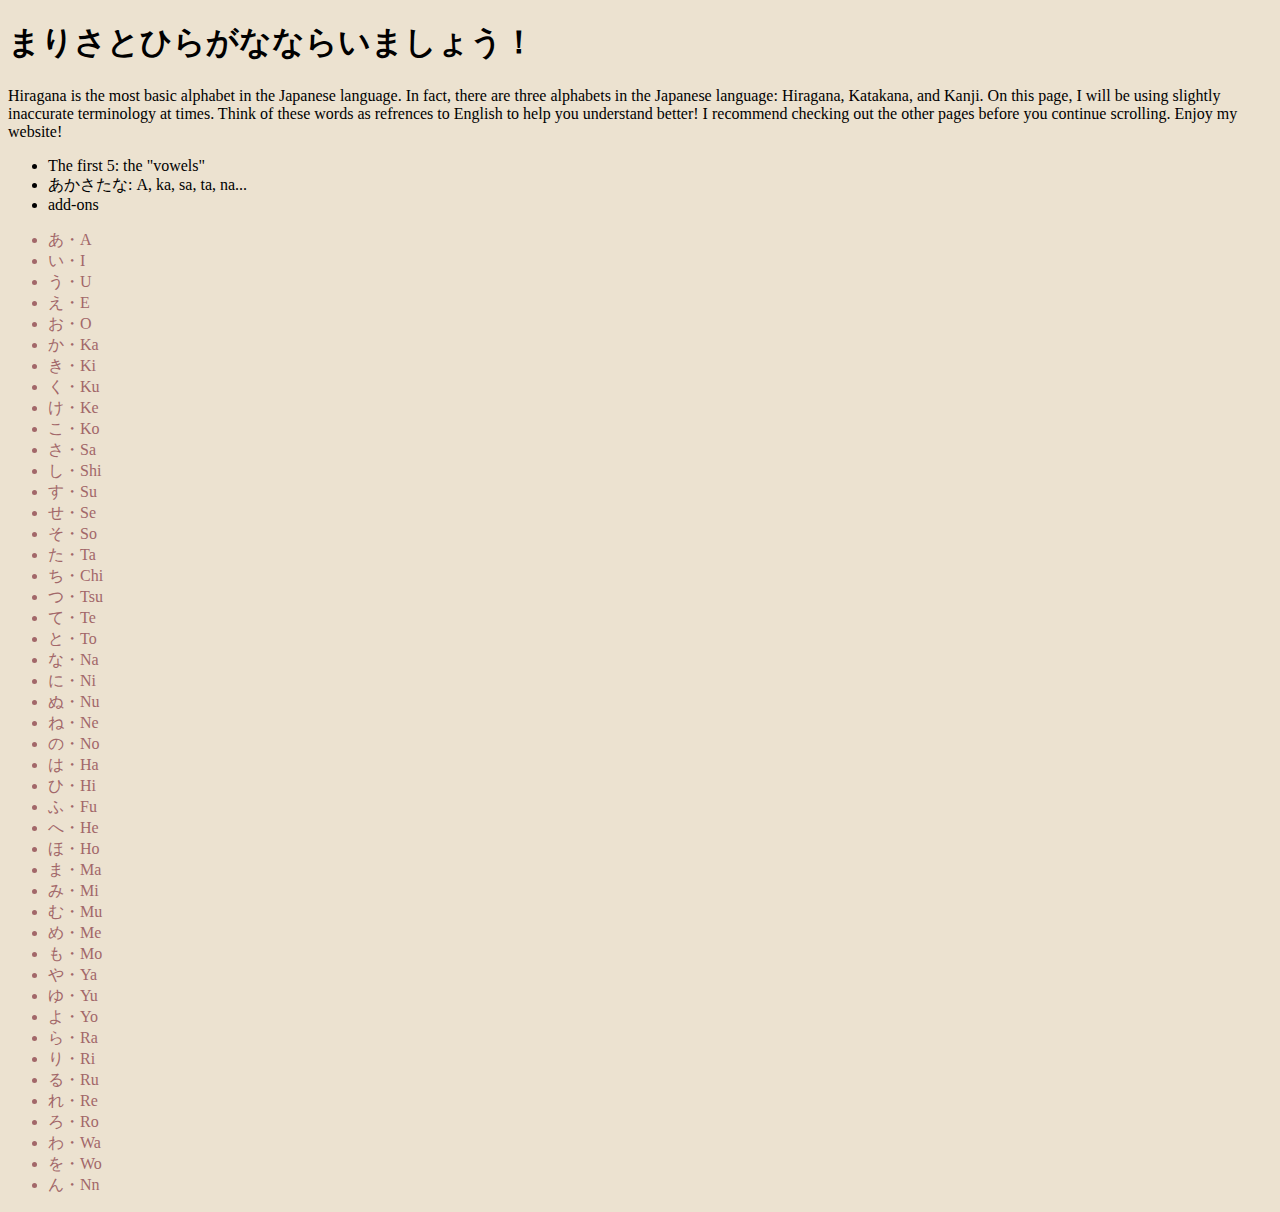
<file: index.html>
<!doctype html>
<html>
<head>
	<title>Learn Hiragana with Marissa</title>
	<link href="style.css" type="text/css" rel="stylesheet"/>
</head>
<body id="homePage">
	<h1>まりさとひらがなならいましょう！</h1>
	<p>Hiragana is the most basic alphabet in the Japanese language. In fact, there are three alphabets in the Japanese language: Hiragana, Katakana, and Kanji. On this page, I will be using slightly inaccurate terminology at times. Think of these words as refrences to English to help you understand better! I recommend checking out the other pages before you continue scrolling. Enjoy my website!</p>
	<ul>
		<li><a href="vowels.html">The first 5: the "vowels"</a></li>
		<li>あかさたな: A, ka, sa, ta, na...</li>
		<li><a href="add-ons.html">add-ons</a></li>
	</ul>
	<div class="bodbod">
	<ul>
			<li>あ・A</li>
			<li>い・I</li>
			<li>う・U</li>
			<li>え・E</li>
			<li>お・O</li>
			<li>か・Ka</li>
			<li>き・Ki</li>
			<li>く・Ku</li>
			<li>け・Ke</li>
			<li>こ・Ko</li>
			<li>さ・Sa</li>
			<li>し・Shi</li>
			<li>す・Su</li>
			<li>せ・Se</li>
			<li>そ・So</li>
			<li>た・Ta</li>
			<li>ち・Chi</li>
			<li>つ・Tsu</li>
			<li>て・Te</li>
			<li>と・To</li>
			<li>な・Na</li>
			<li>に・Ni</li>
			<li>ぬ・Nu</li>
			<li>ね・Ne</li>
			<li>の・No</li>
			<li>は・Ha</li>
			<li>ひ・Hi</li>
			<li>ふ・Fu</li>
			<li>へ・He</li>
			<li>ほ・Ho</li>
			<li>ま・Ma</li>
			<li>み・Mi</li>
			<li>む・Mu</li>
			<li>め・Me</li>
			<li>も・Mo</li>
			<li>や・Ya</li>
			<li>ゆ・Yu</li>
			<li>よ・Yo</li>
			<li>ら・Ra</li>
			<li>り・Ri</li>
			<li>る・Ru</li>
			<li>れ・Re</li>
			<li>ろ・Ro</li>
			<li>わ・Wa</li>
			<li>を・Wo</li>
			<li>ん・Nn</li>

		</ul>
</div>

</body>
</html>
</file>
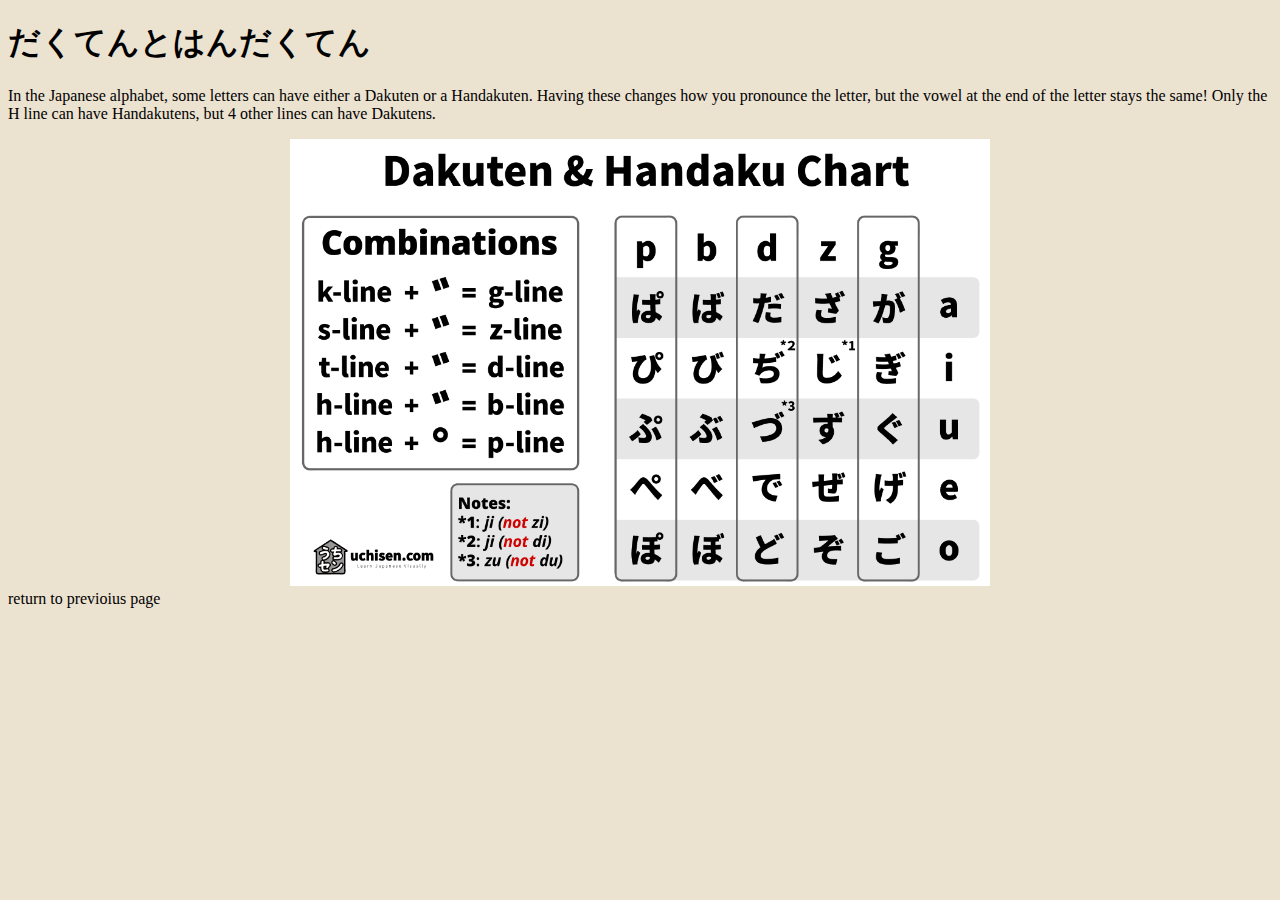
<file: add-ons.html>
<!doctype html>
<html>
<head>
	<title>Learn Hiragana with Marissa</title>
	<link href="style.css" type="text/css" rel="stylesheet" />

</head>
<body id="addOnsPage">
	<h1>だくてんとはんだくてん</h1>
	<p>In the Japanese alphabet, some letters can have either a Dakuten or a Handakuten. Having these changes how you pronounce the letter, but the vowel at the end of the letter stays the same! Only the H line can have Handakutens, but 4 other lines can have Dakutens.</p>

<center><img src="DakutenHandakutenChart.png" alt="Chart of Dakuten and Handakuten" width="700" length="900"/>
<br>
</center>
<a href="index.html">return to previoius page</a>

</body>
</html>
</file>
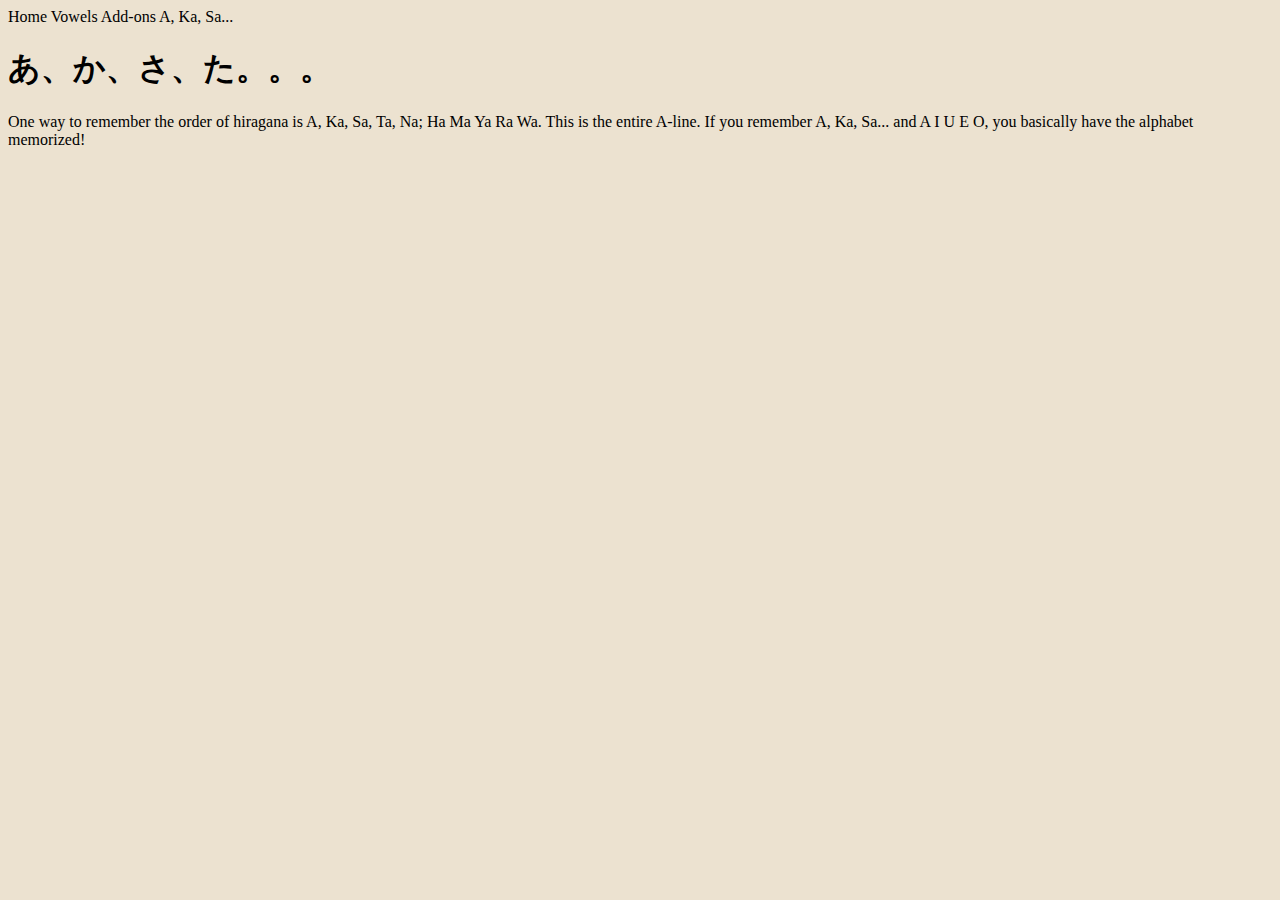
<file: AKSTN.html>
<!doctype html>
<html>
<head>
	<title>Learn Hiragana with Marissa</title>
	<link href="style.css" type="text/css" rel="stylesheet"/>
</head>

<body id="AKSTN">
		<div class="topnav">
  <a href="index.html">Home</a>
  <a href="vowels.html">Vowels</a>
  <a href="add-ons.html">Add-ons</a>
  <a href="AKSTN.html" class="active">A, Ka, Sa...</a>
</div>

<h1>あ、か、さ、た。。。</h1>
    <p>One way to remember the order of hiragana is A, Ka, Sa, Ta, Na; Ha Ma Ya Ra Wa. This is the entire A-line. If you remember A, Ka, Sa... and A I U E O, you basically have the alphabet memorized!
    </p>

</body>
</file>
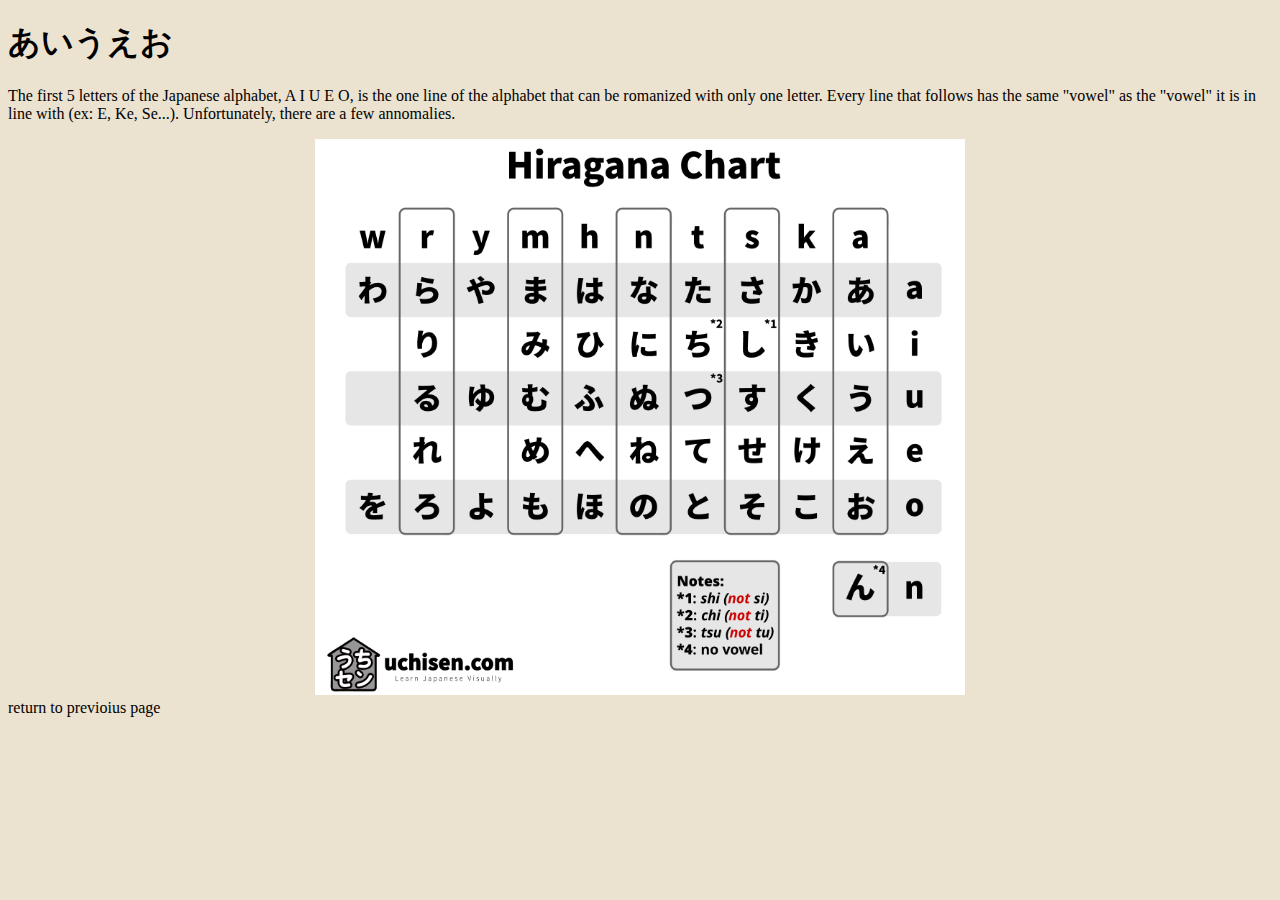
<file: vowels.html>
<!doctype html>
<html>
<head>
	<title>Learn Hiragana with Marissa</title>
	<link href="style.css" type="text/css" rel="stylesheet" />

</head>
<body id="vowelsPage">
	<h1>あいうえお</h1>
	<p>The first 5 letters of the Japanese alphabet, A I U E O, is the one line of the alphabet that can be romanized with only one letter. Every line that follows has the same "vowel" as the "vowel" it is in line with (ex: E, Ke, Se...). Unfortunately, there are a few annomalies. 
	</ul>
	<center><img src="HiraganaChart.png" alt="Chart of Hiragana" width="650" length="750"/>
	<br>
</center>
	<a href="index.html">return to previoius page</a>

</body>
</html>
</file>
<file: style.css>
body {
	background-color: #ECE2D0;
}

a {
  text-decoration: none;
}

a {
  color: black;
}

a:hover {
  color: #D5B9B2;
}

.bodbod {
  color: #A26769;
}
</file>
